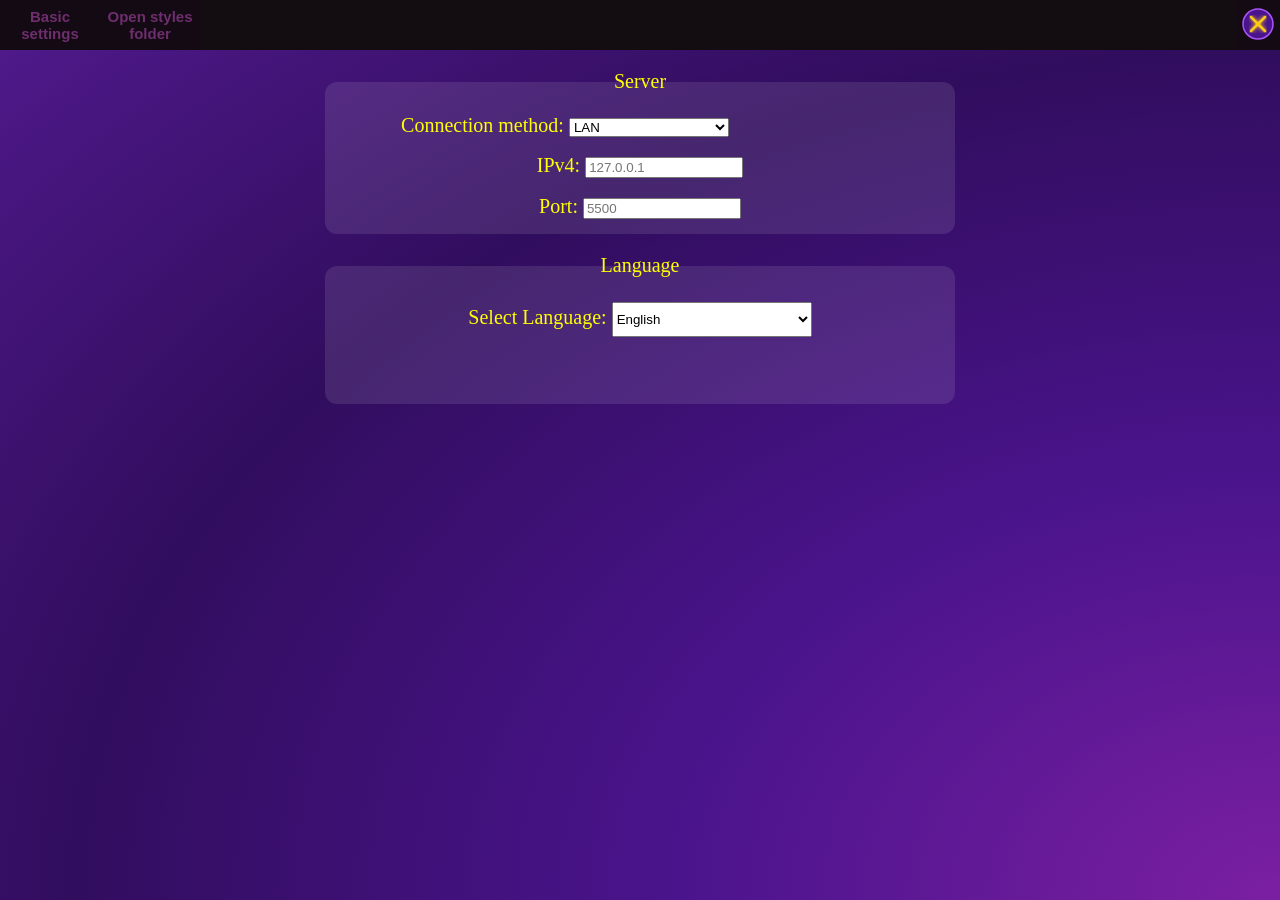
<file: settings.html>
<!DOCTYPE html>
<html lang="en">
<head>
    <meta charset="UTF-8">
    <title>Document</title>
    <link rel="stylesheet" href="static/styles/basic_style.css">
    <link rel="stylesheet" href="static/styles/setings.css">
</head>
<body>
  <div id="menu">
    <button>Basic settings</button>
    <button id="css_cfg">Open styles folder</button>
    <div id="fix_dsp"><a href="index.html"><button id="return"></button></a></div>
    </div>
    <div id="cont_basic">
        <fieldset class="set">
          <legend>Server</legend>
          <label id="cn_label">Connection method: 
          <select id="method">
            <option value="lan">LAN</option>
            <option value="wan_self">WAN self-hosted</option>
            <option value="wan_relay">WAN relay</option>
          </select></label><br>
        <label>IPv4: </label><input type="text" placeholder="127.0.0.1" id="ip"><br>
        <label>Port: </label><input type="text" placeholder="5500" id="port">
    </fieldset>
        <!-- <div id="buttons">
          <button id="apply">Apply</button>
          <button id="cancel">Cancel</button>
        </div> -->
        <fieldset class="set">
          <legend>Language</legend>
          <label>Select Language: </label>
          <select id="choose">
            <option value="English">English</option>
            <option value="Russian">Русский</option>
            <option value="Polish">Polski</option>
          </select>
        </fieldset>
      <p id="s-e"></p>
    </div>
</body>
<script src="static/settings.js"></script>
</html>
</file>
<file: static/styles/basic_style.css>
body{
            overflow: hidden;
            /* background-color: rgb(53, 0, 48); --> */
            background: radial-gradient(#7b1fa2, /* Насыщенный фиолетовый (центр) */
        #4a148c, /* Глубокий темный фиолетовый */
        #310d5e, /* Почти баклажановый (тень) */
        #511a8d  /* Спокойный фиолетовый для мягкого перехода */);
        background-size: 200% 200%;
        animation: gradient-animation 30s ease-in-out infinite;
            color: yellow;
            background-attachment: fixed;
            margin: 0;
        }
                @keyframes gradient-animation {
            0% { background-position: 0% 50%; }
            50% { background-position: 100% 50%; }
            100% { background-position: 0% 50%; }
        } 
        button{
            width: 100px;
            margin: 0px;
            border: 0;
            float: left;
            height: 50px;
            background-color: rgb(20, 10, 20);
            font-size: 15px;
            font-weight: bold;
            color: rgb(110, 46, 110);
        }
        button:hover{
            background-color: rgb(5, 46, 5);
            cursor: pointer;
            filter: drop-shadow(0 0 20px rgba(180, 35, 213, 0.8));
            background-color:rgba(121, 25, 143, 0.8) !important; 
            color: rgb(20, 10, 20) !important ;
        }
button.active {
  color: #e040fb;
  border-bottom: 3px solid #e040fb;
  background: rgba(224, 64, 251, 0.04);
}   
           #menu{
            width: 100%;
            height: 50px;
            background-color: rgb(19, 12, 16);
        }
</file>
<file: static/styles/setings.css>
#return{
    width: auto;
    border: 0;
    cursor: pointer;
    text-align: right;
}
#fix_dsp{
    float: right;
}

.set{
    border: 0;
    font-size: 20px;
    text-align: center;
    background-color: rgba(255, 255, 255, 0.1);
    border-radius: 12px;
    min-width: 600px;
    min-height: 120px;
    width: fit-content;
    height: fit-content;
    margin: 0 auto; 
    margin-top: 20px;
    padding: 15px;
}
.set:hover{
    border: 1px solid #e040fb;
}
#cn_label{
    position: relative;
    right: 75px;
}
.set input, .set select{
    margin-top: 20px;
    width: 150px;
}
.set select{
    width: 160px;
    margin-top: 10px !important;
}
#buttons{
    font-size: 15px;
    text-align: center;
    width: 200px;
    height: 50px;
    margin-top: 50px;
    background-color: rgba(255, 255, 255, 0.2);
    position: relative !important;
    left: 40% !important;
}
#apply{
    background-color: rgb(44, 97, 61);
    color: yellowgreen;
}
#apply:hover{
    cursor: pointer;
    filter: drop-shadow(0 0 20px rgba(30, 159, 58, 0.8));
    background-color:rgba(33, 170, 85, 0.8) !important; 
    color: rgb(29, 250, 77) !important;
}
#cancel{
    background-color: rgba(121, 43, 19, 0.8);
    color: rgb(202, 68, 16);
}
#cancel:hover{
    cursor: pointer;
    filter: drop-shadow(0 0 20px rgba(155, 43, 8, 0.8));
    background-color:rgba(160, 45, 32, 0.8) !important; 
    color: rgb(228, 21, 21) !important;
}
#s-e{
    font-size: 25px;
    position: relative;
    left: 30%;
    margin-top: 40px;
}
#choose{
    width: 200px;
    height: 35px;
}
</file>
